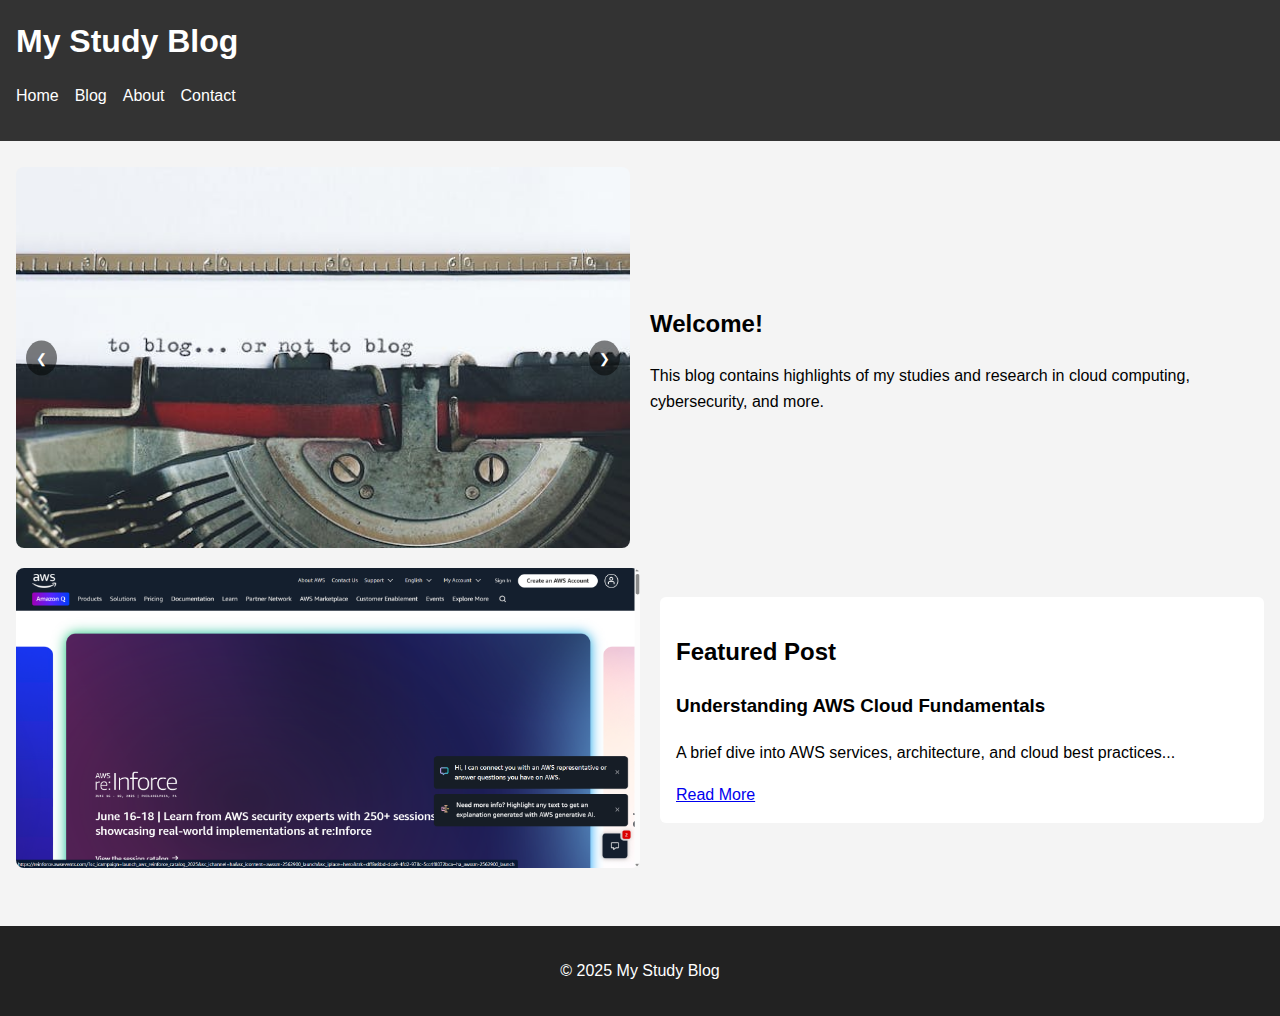
<file: index.html>
<!DOCTYPE html>
<html lang="en">
<head>
  <meta charset="UTF-8" />
  <meta name="viewport" content="width=device-width, initial-scale=1.0" />
  <title>My Study Blog</title>
  <link rel="stylesheet" href="style.css" />
</head>
<body>
  <header>
    <h1>My Study Blog</h1>
    <nav>
      <ul>
        <li><a href="index.html">Home</a></li>
        <li><a href="blog.html">Blog</a></li>
        <li><a href="about.html">About</a></li>
        <li><a href="contact.html">Contact</a></li>
      </ul>
    </nav>
  </header>

  <main>
    <section class="intro">
      <div class="slider">
        <img src="images/1.jpeg" alt="Slide 1" class="slide active" />
        <img src="images/2.png" alt="Slide 2" class="slide" />
        <img src="images/1.png" alt="Slide 3" class="slide" />
        <button class="prev">&#10094;</button>
        <button class="next">&#10095;</button>
      </div>
      <div>
        <h2>Welcome!</h2>
        <p>This blog contains highlights of my studies and research in cloud computing, cybersecurity, and more.</p>
      </div>
    </section>

    <section class="featured">
      <img src="images/1.png" alt="AWS Fundamentals" />
      <article>
        <h2>Featured Post</h2>
        <h3>Understanding AWS Cloud Fundamentals</h3>
        <p>A brief dive into AWS services, architecture, and cloud best practices...</p>
        <a href="blog.html">Read More</a>
      </article>
    </section>
  </main>

  <footer>
    <p>&copy; 2025 My Study Blog</p>
  </footer>

  <script src="script.js"></script>
</body>
</html>
</file>
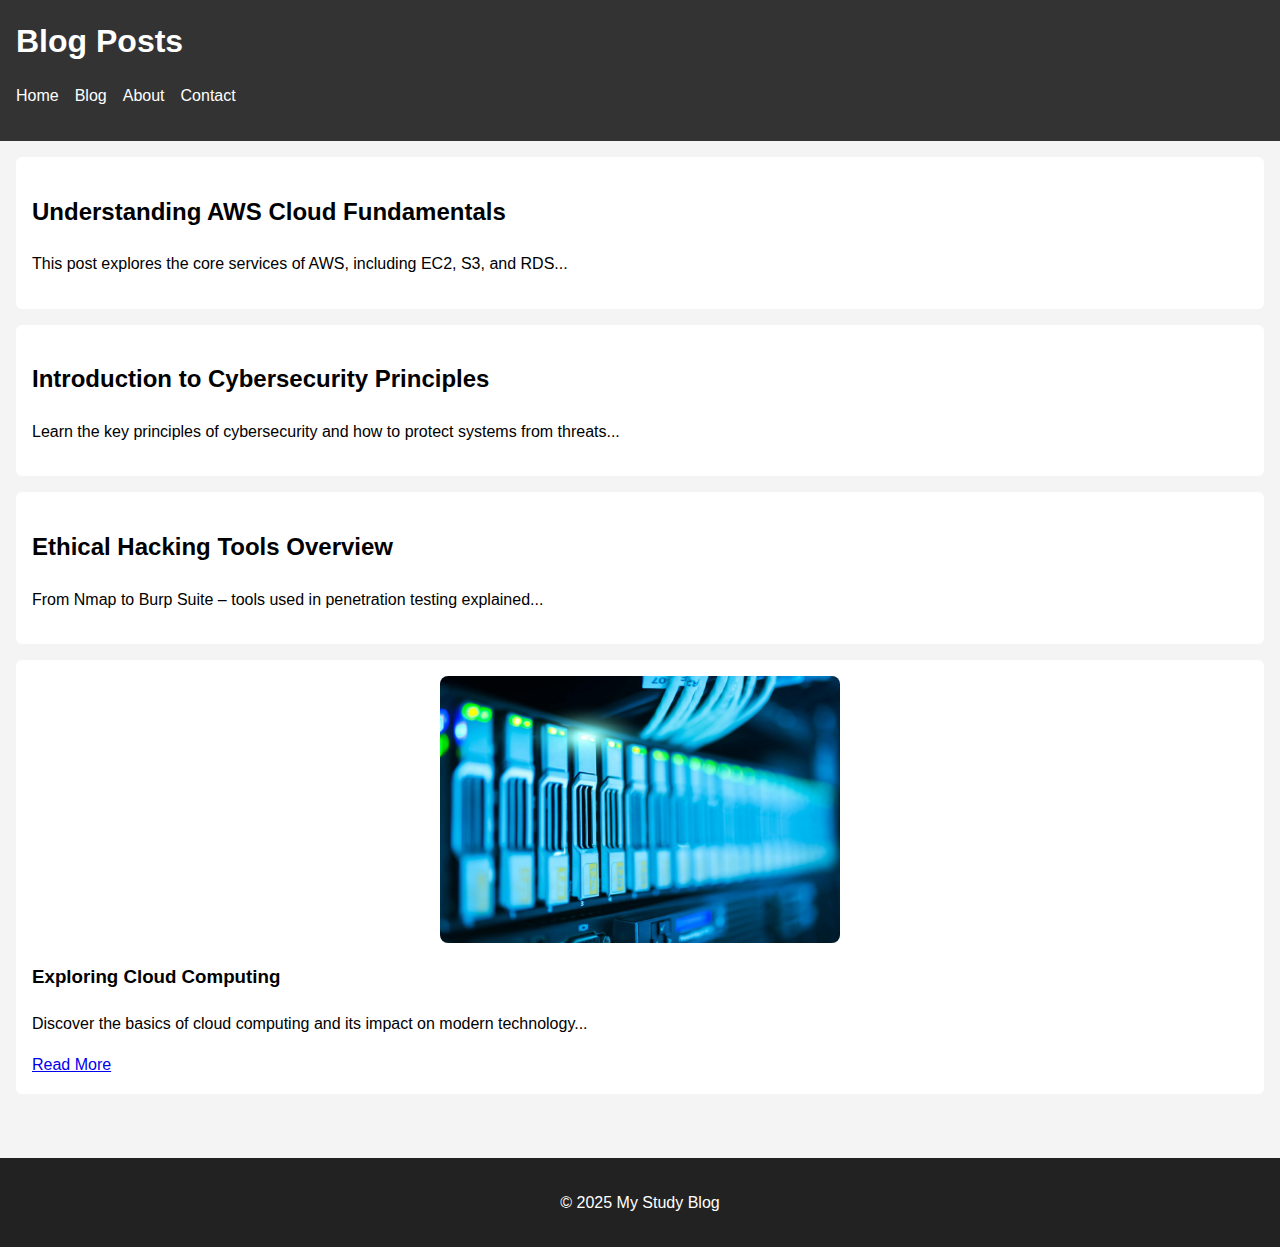
<file: blog.html>
<!DOCTYPE html>
<html lang="en">
<head>
  <meta charset="UTF-8" />
  <meta name="viewport" content="width=device-width, initial-scale=1.0" />
  <title>Blog Posts</title>
  <link rel="stylesheet" href="style.css" />
</head>
<body>
  <header>
    <h1>Blog Posts</h1>
    <nav>
      <ul>
        <li><a href="index.html">Home</a></li>
        <li><a href="blog.html">Blog</a></li>
        <li><a href="about.html">About</a></li>
        <li><a href="contact.html">Contact</a></li>
      </ul>
    </nav>
  </header>

  <main>
    <section class="blog-posts">
      <article>
        <h2>Understanding AWS Cloud Fundamentals</h2>
        <p>This post explores the core services of AWS, including EC2, S3, and RDS...</p>
      </article>
      <article>
        <h2>Introduction to Cybersecurity Principles</h2>
        <p>Learn the key principles of cybersecurity and how to protect systems from threats...</p>
      </article>
      <article>
        <h2>Ethical Hacking Tools Overview</h2>
        <p>From Nmap to Burp Suite – tools used in penetration testing explained...</p>
      </article>
    </section>
    <section class="blog-posts">
      <article>
        <img src="images/2.png" alt="Cloud Computing" class="blog-image" />
        <h3>Exploring Cloud Computing</h3>
        <p>Discover the basics of cloud computing and its impact on modern technology...</p>
        <a href="post1.html">Read More</a>
      </article>
    </section>
   
  </main>

  <footer>
    <p>&copy; 2025 My Study Blog</p>
  </footer>

  <script src="script.js"></script>
</body>
</html>
</file>
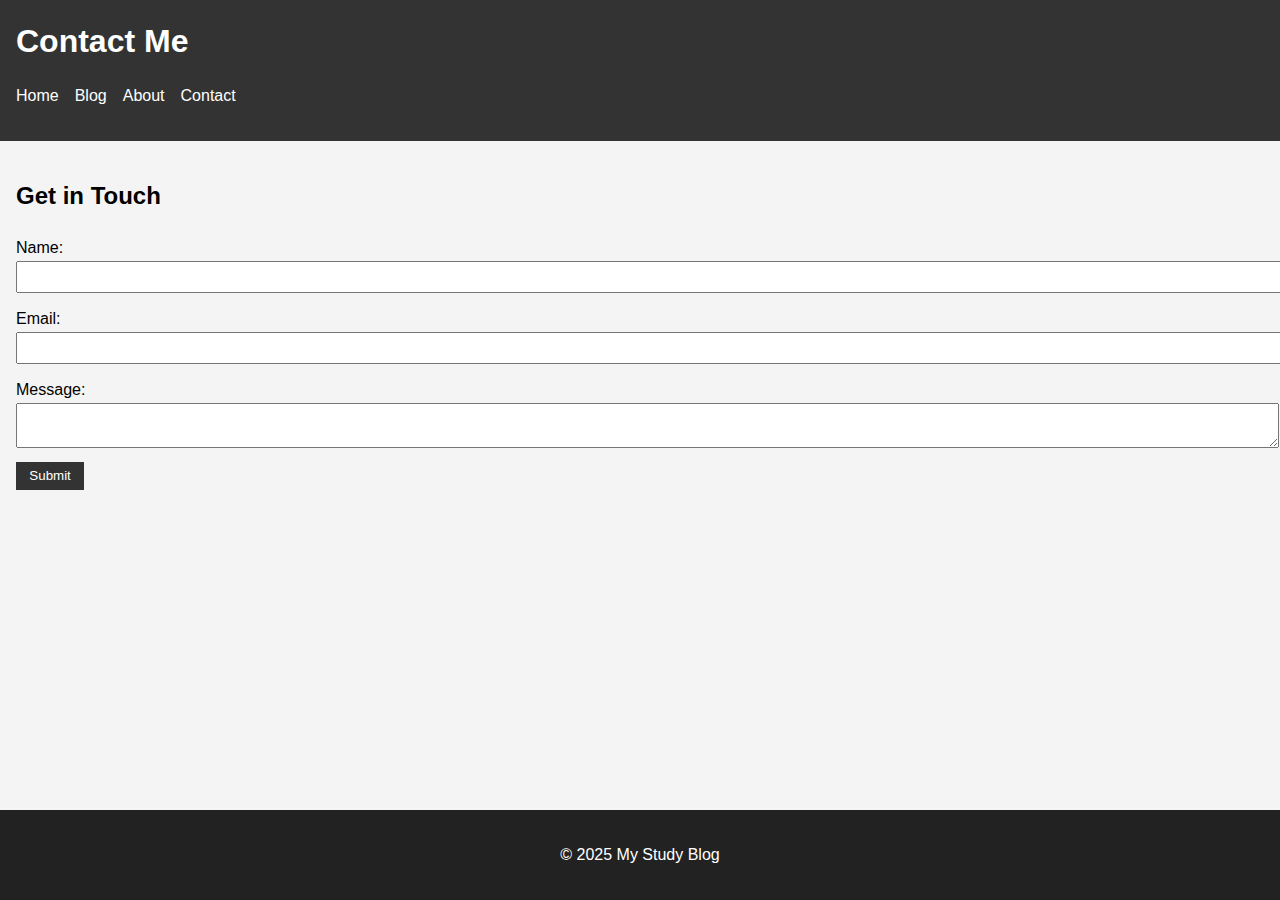
<file: contact.html>
<!DOCTYPE html>
<html lang="en">
<head>
  <meta charset="UTF-8" />
  <meta name="viewport" content="width=device-width, initial-scale=1.0" />
  <title>Contact</title>
  <link rel="stylesheet" href="style.css" />
</head>
<body>
  <header>
    <h1>Contact Me</h1>
    <nav>
      <ul>
        <li><a href="index.html">Home</a></li>
        <li><a href="blog.html">Blog</a></li>
        <li><a href="about.html">About</a></li>
        <li><a href="contact.html">Contact</a></li>
      </ul>
    </nav>
  </header>

  <main>
    <section class="contact-form">
      <h2>Get in Touch</h2>
      <form id="contactForm">
        <label for="name">Name:</label>
        <input type="text" id="name" required />

        <label for="email">Email:</label>
        <input type="email" id="email" required />

        <label for="message">Message:</label>
        <textarea id="message" required></textarea>

        <button type="submit">Submit</button>
        <p id="formMessage"></p>
      </form>
    </section>
  </main>

  <footer>
    <p>&copy; 2025 My Study Blog</p>
  </footer>

  <script src="script.js"></script>
</body>
</html>
</file>
<file: style.css>
body {
    font-family: Arial, sans-serif;
    margin: 0;
    padding: 0;
    line-height: 1.6;
    background-color: #f4f4f4;
  }
  
  /* Ensure the body and html take up the full height */
  html, body {
    height: 100%;
    margin: 0;
    display: flex;
    flex-direction: column;
  }
  
  header {
    background-color: #333;
    color: white;
    padding: 1em;
  }
  
  header h1 {
    margin: 0;
  }
  
  nav ul {
    list-style: none;
    padding: 0;
    display: flex;
    gap: 1rem;
  }
  
  nav a {
    color: white;
    text-decoration: none;
  }
  
  /* Main content should take up remaining space */
  main {
    padding: 1em;
    flex: 1;
  }
  
  /* Footer stays at the bottom */
  footer {
    text-align: center;
    padding: 1em;
    background-color: #222;
    color: white;
    margin-top: 2em;
  }
  
  article {
    background: white;
    margin-bottom: 1em;
    padding: 1em;
    border-radius: 6px;
  }
  
  input, textarea {
    display: block;
    width: 100%;
    margin-bottom: 1em;
    padding: 0.5em;
  }
  
  button {
    padding: 0.5em 1em;
    background: #333;
    color: white;
    border: none;
    cursor: pointer;
  }
  
  button:hover {
    background: #555;
  }
  
  img {
    max-width: 100%;
    height: auto;
    border-radius: 8px;
    margin: 10px 0;
  }
  
  .intro-image {
    width: 100%;
    max-width: 600px;
    display: block;
    margin: 0 auto;
  }
  
  .featured-image, .about-image, .blog-image {
    width: 100%;
    max-width: 400px;
    display: block;
    margin: 0 auto;
  }
  
  .slider {
    position: relative;
    max-width: 100%;
    margin: 0 auto;
    overflow: hidden;
  }
  
  .slide {
    display: none;
    width: 100%;
    border-radius: 8px;
  }
  
  .slide.active {
    display: block;
  }
  
  .slider .prev, .slider .next {
    position: absolute;
    top: 50%;
    transform: translateY(-50%);
    background-color: rgba(0, 0, 0, 0.5);
    color: white;
    border: none;
    padding: 10px;
    cursor: pointer;
    border-radius: 50%;
  }
  
  .slider .prev {
    left: 10px;
  }
  
  .slider .next {
    right: 10px;
  }
  
  /* Responsive */
  @media (max-width: 600px) {
    nav ul {
      flex-direction: column;
    }

    .intro, .featured {
      flex-direction: column;
    }

    .intro img, .featured img {
      max-width: 100%;
    }

    .intro {
      flex-direction: column;
    }

    .intro .slider {
      max-width: 100%;
    }
  }

  /* Intro Section */
  .intro {
    display: flex;
    align-items: center;
    gap: 20px;
  }
  
  .intro .slider {
    flex: 1;
    max-width: 50%;
  }
  
  .intro div {
    flex: 1;
  }
  
  .intro img {
    width: 100%;
    height: auto;
    border-radius: 8px;
  }
  
  .intro p {
    flex: 1;
  }
  
  /* Featured Section */
  .featured {
    display: flex;
    align-items: center;
    gap: 20px;
  }
  
  .featured img {
    flex: 1;
    max-width: 50%;
    height: auto;
    border-radius: 8px;
  }
  
  .featured article {
    flex: 1;
  }
</file>
